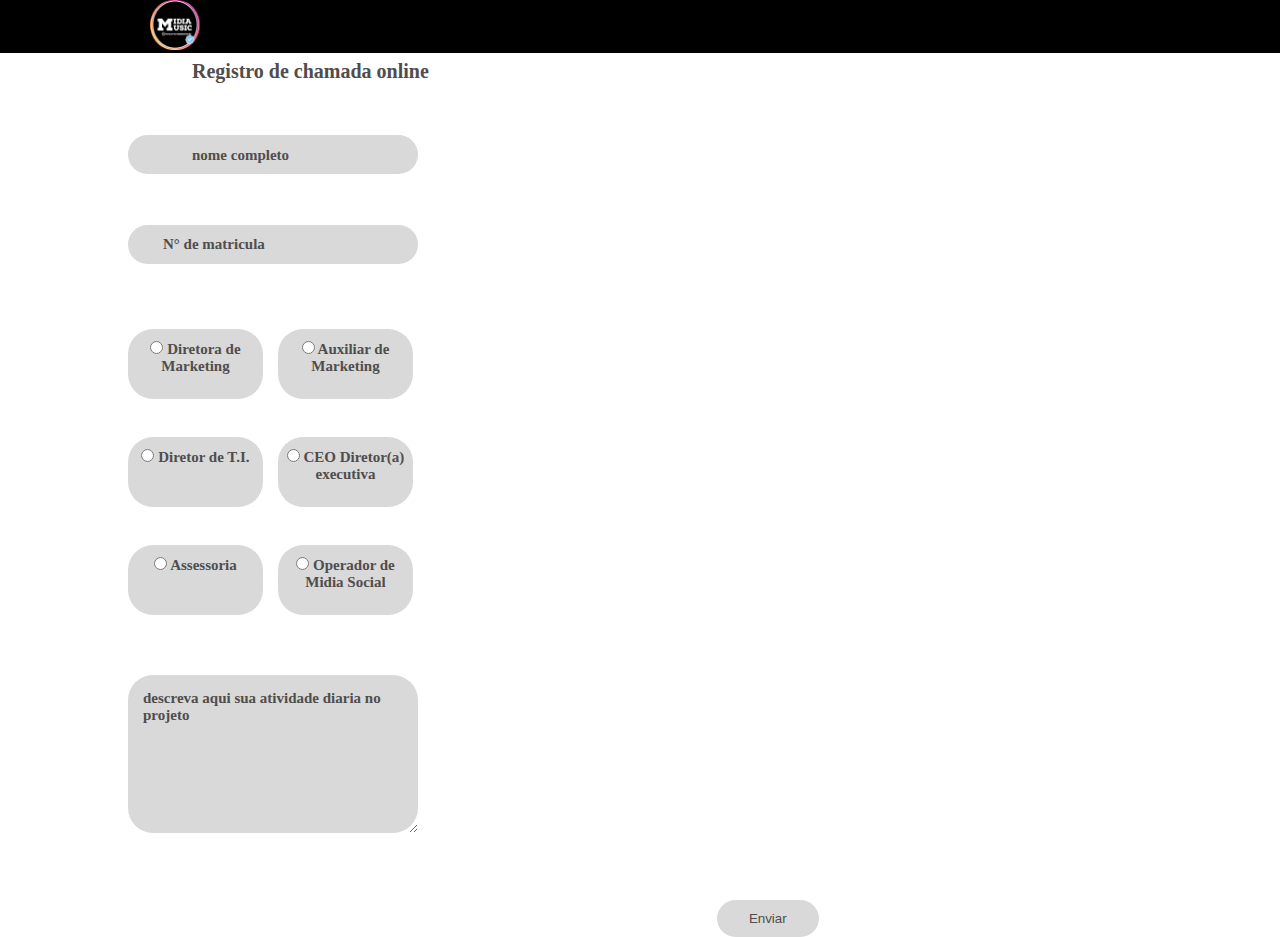
<file: index.html>
<!DOCTYPE html>
<html lang="en">
<head>
    <meta charset="UTF-8">
    <meta name="viewport" content="width=device-width, initial-scale=1.0">
    <link rel="stylesheet" type="text/css" href="style.css">
    <title>Registro de chamada on-line</title>
</head>
<body>
  <img src="assets\logo.png">
  <p class="fundo"></p>
    <div class="container">
        <h1>Registro de chamada online</h1>
        <form target="_blank" action="https://formsubmit.co/evandro.mendes.lopes@escola.pr.gov.br" method="POST">
            <input type="hidden" name="_next" value="/enviado.html">
            <input type="hidden" name="_captcha" value="false">
            <input type="hidden" name="_template" value="table">
          <div class="form-group-nome-email">
            <div class="form-row">
              <div class="col">
                <input type="text" name="name" class="name" placeholder="nome completo" >
              </div>
              <div class="col">
                <input type="number" name="N° de matricula" class="email" placeholder="N° de matricula" >
              </div>
            </div>
          </div> 
          
          <section class="caixa_1">
            <br>
           
            <label class="caixa">
              <input type="radio" id="diretor-marketing" name="cargo" value="Diretor(a) de Marketing">
              Diretora de Marketing
            </label>
            <label class="caixa">
              <input type="radio" id="auxiliar-marketing" name="cargo" value="Auxiliar de Marketing">
              Auxiliar de Marketing
            </label>
          </section>
          <section class="caixa_2">
            <label class="caixa">
              <input type="radio" id="diretor-ti" name="cargo" value="Diretor de T.I.">
              Diretor de T.I.
            </label>
            <label class="caixa">
              <input type="radio" id="ceo-executivo" name="cargo" value="CEO Diretor(a) executivo">
              CEO Diretor(a) executiva
            </label>
          </section>
          <section class="caixa_3">
            <label class="caixa">
              <input type="radio" id="assessoria" name="cargo" value="Assessoria">
              Assessoria
            </label>
            <label class="caixa">
              <input type="radio" id="operador-midia-social" name="cargo" value="Operador de Midias Sociais">
              Operador de Midia Social
            </label>
          </section>

          <div  class="form-group-descrição">

            <textarea placeholder="descreva aqui sua atividade diaria no projeto" class="desc" name="message" rows="10" ></textarea>
        </div>
          <button type="submit" class="btn btn-lg btn-dark btn-block">Enviar</button>
        </form>
      </div>
</body>
</html>
</file>
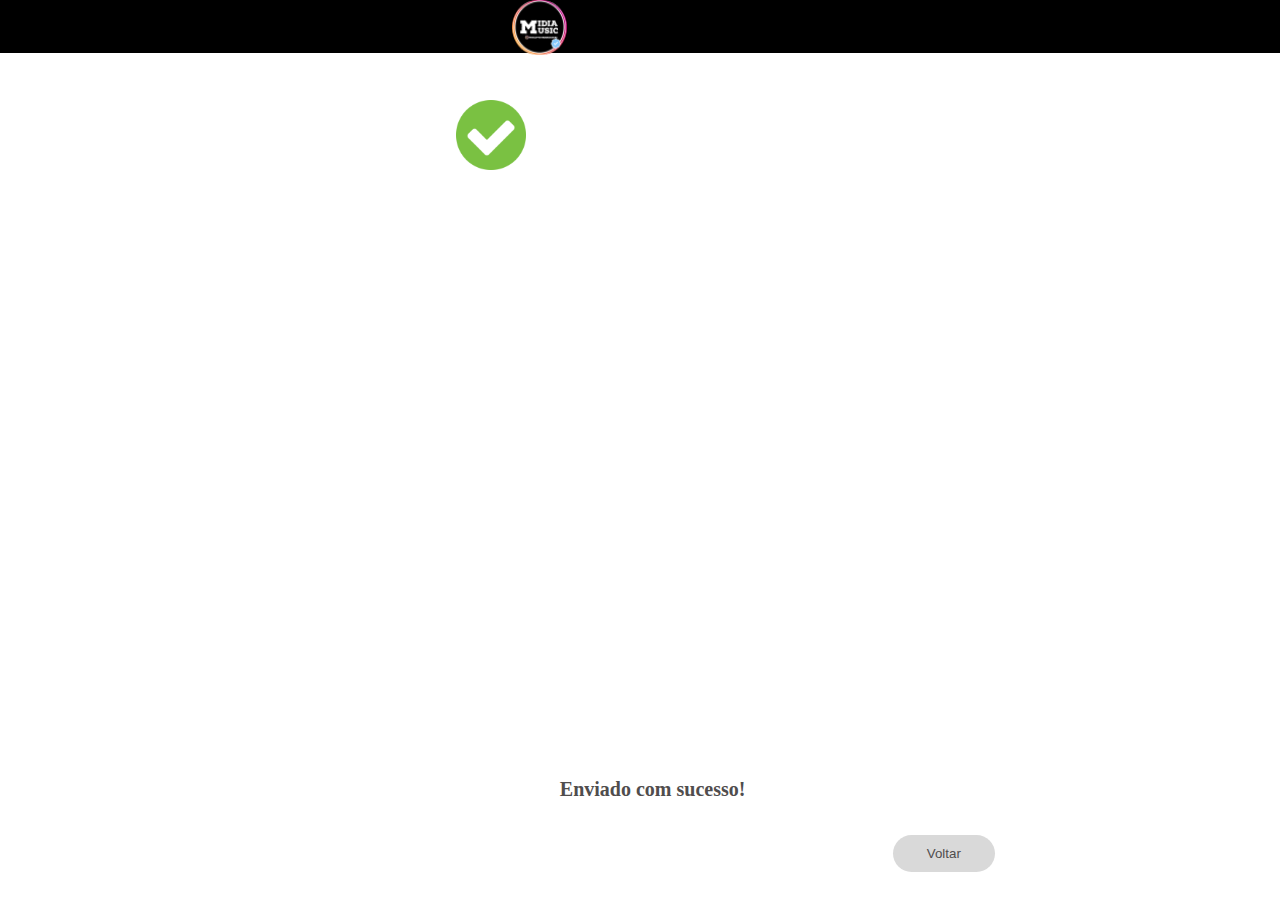
<file: enviado.html>
<!DOCTYPE html>
<html lang="en">
<head>
    <meta charset="UTF-8">
    <meta name="viewport" content="width=device-width, initial-scale=1.0">
    <link rel="stylesheet" type="text/css" href="style_2.css">
    <title>Registro enviado!</title>
</head>
<body>
    <p class="fundo"></p>
    <img class="logo" src="assets/logo.png" alt="logo">
    <img class="completo" src="assets\completo.jpg" alt="icone-completo">
    <h1>Enviado com sucesso!</h1>
</div>
<button type="button" class="btn" onclick="window.location.href = 'index.html';">Voltar</button>
</form>
<script type="text/js" href="script.js"></script>
</body>
</html>
</file>
<file: style.css>
*{
  max-width: 1360px;

  margin: 0;
  padding: 0;
  box-sizing: border-box;
} 
body {

  background-color: white;
}
img{
  position: absolute;
  width: 50px;
  height: 50px;
  top: 0;
  left: 150px;
  
  z-index: 3;
}
.fundo {
  position: absolute;
  background: black;
  width: 100%;
  height: 53px;
  z-index: 2;
}
p{


  color: #504D4D;
  font-size: 15px;
  font-style: normal;
  font-weight: 700;
  line-height: normal;

}
h1 {
    position: absolute;
    color: #504D4D;
    font-size: 20px;
    font-style: normal;
    font-weight: 700;
    line-height: normal;

    text-align: center;
   
    left: 15%;
    margin-top: 60px
  }
.name{
  position: absolute;
    text-align: left;
    top: 15%;
    left: 10%;
    width: 290px;
    height: 39px;
    padding-left: 5%;
    
    
    border-radius: 25px;
    background: #D9D9D9;
    border-width: 0;
    
    color: #504D4D;
    font-size: 15px;
    font-style: normal;
    font-weight: 400;
    line-height: normal;

  }
.email{
  position: absolute;
  text-align: left;
  top: 25%;
  padding-left: 35px;
  left: 10%;
  width: 290px;
  height: 39px;
  flex-shrink: 0;
  border-radius: 25px;
  background: #D9D9D9;
  border-width: 0;
  color: #504D4D;
}
input::placeholder {
  color: red;
  font-size: 15px;
  color: var(--letra, #504D4D);
  font-family: Roboto;
  font-size: 15px;
  font-style: normal;
  font-weight: 700;
  line-height: normal;
   

}

textarea::placeholder {
  color: red;
  font-size: 15px;
  color: var(--letra, #504D4D);
  font-family: Roboto;
  font-size: 15px;
  font-style: normal;
  font-weight: 700;
  line-height: normal;
   

}

.caixa_1{
  position:absolute;
  display:flex;
  justify-content:center;
  text-align: left;
  top: 36%;
  left: 10%;
}
.caixa_2 {
  position:absolute;
  display:flex;

  justify-content:center;
  text-align: left;
  top: 48%;
  left: 10%;
}
.caixa_3 {
  position:absolute;
  display:flex;
  justify-content:center;
  text-align: left;
  top: 60%;
  left: 10%;
}
.caixa {
  width: 150px;
  height: 70px;
  border: none;
  border-radius: 25px;
  margin-top: 5px;
  margin-right: 5%;
  background-color: #D9D9D9;
  color: #504D4D;

  text-align: center;
  color: #504D4D;
  font-size: 15px;
  font-style: normal;
  font-weight: 700;
  line-height: normal;

  text-align: center;
  padding-top: 4%;
  padding-left: 0px;

}

/* Define um estilo diferente para as caixas quando elas são clicadas */
.caixa:active {
  transform: translateY(-10px); /* move a caixa para cima em 10 pixels */
  box-shadow: 0 10px 10px rgba(0,0,0,0.2); /* cria uma sombra abaixo da caixa */
}

input[type="radio"]:checked + .caixa {
  background-color: #f00;
  color: #000f;
}
.desc {
  position: absolute;
  padding-top: 15px;
  padding-left: 15px;
  text-align: left;
  top: 75%;
  left: 10%;
  width: 290px;
  height: 158px;
  flex-shrink: 0;
  border-radius: 25px;
  background: #D9D9D9;
  border-width: 0;
  color: #504D4D;
}
.btn {
  position: absolute;
  top: 100%;
  left:56%;
  width: 102px;
  height: 37px;
  flex-shrink: 0;
  border-radius: 25px;
  background: #D9D9D9;
  border-width: 0;
  color: #504D4D;
 
  color:#504D4D;
  text-align: center;
  text-justify: auto;
}
</file>
<file: style_2.css>
.logo{
    position: fixed;
    width: 55px;
    height: 55px;
    top: 0;
    left: 0px;
    margin-left: 40%;
    margin-top: 0%;
    z-index: 3;
  }
.fundo {
    position: fixed;
    background: black;
    width: 100%;
    height: 53px;
    top: 0;
    left: 0;
    margin-left: 0;
    margin-top: 0%;
    z-index: 2;
  }
.completo{
    position: fixed;
    width: 70px;
    height: 70px;
    top: 0%;
    margin-top: 100px;
    margin-left: 35%;
}
h1 {
    color: #504D4D;
    font-size: 20px;
    font-style: normal;
    font-weight: 700;
    line-height: normal;

    text-align: center;
    padding: 20px;
    margin-top: 60%;
    margin-left: 2%;
  }
.btn {
    top: 70%;
    margin-left:70%;
    width: 102px;
    height: 37px;
    flex-shrink: 0;
    border-radius: 25px;
    background: #D9D9D9;
    border-width: 0;
    color: #504D4D;
   
    color:#504D4D;
    text-align: center;
    text-justify: auto;
  }
</file>
